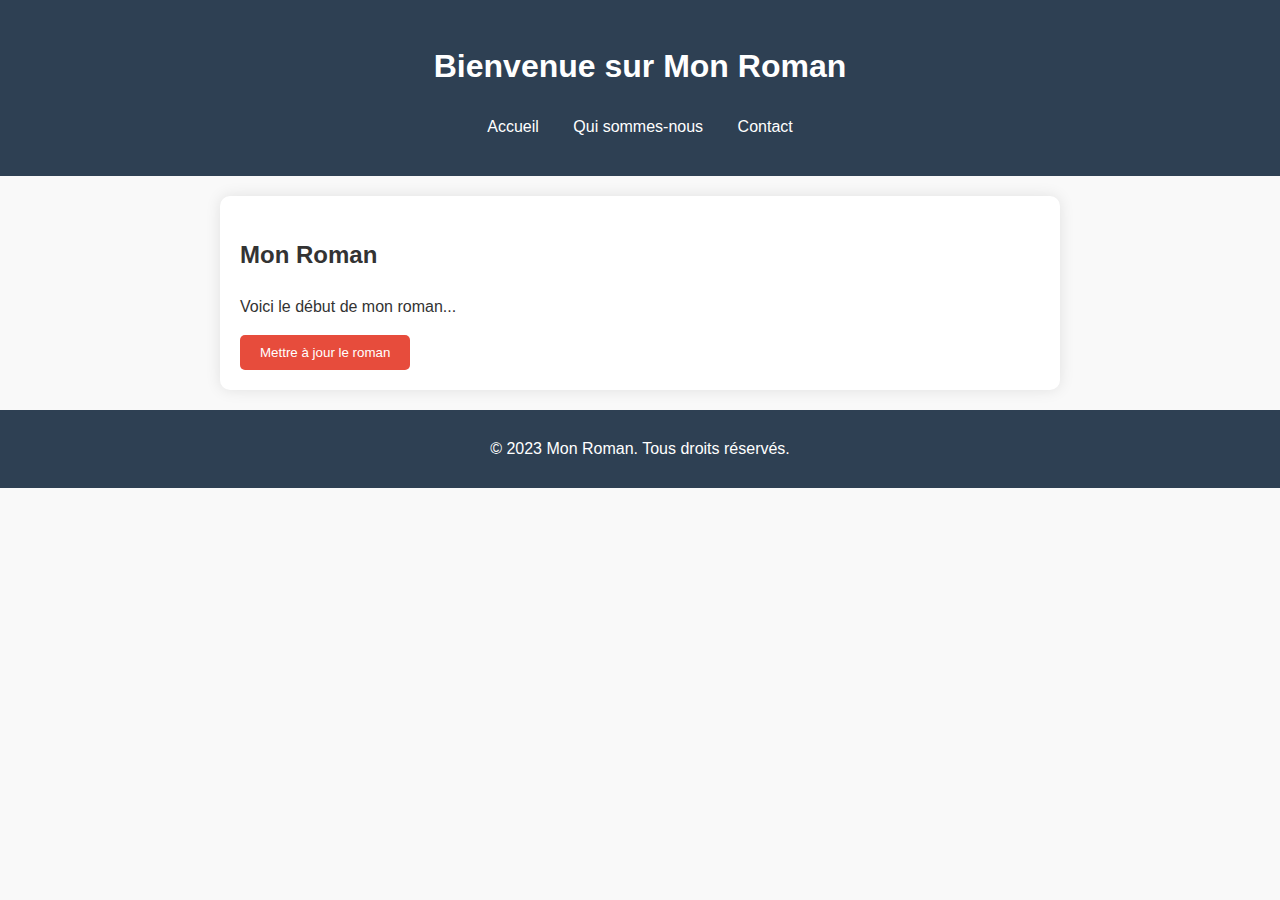
<file: index.html>
<!DOCTYPE html>
<html lang="fr">
<head>
    <meta charset="UTF-8">
    <meta name="viewport" content="width=device-width, initial-scale=1.0">
    <title>Mon Roman</title>
    <link rel="stylesheet" href="styles.css">
</head>
<body>
    <header>
        <h1>Bienvenue sur Mon Roman</h1>
        <nav>
            <ul>
                <li><a href="index.html">Accueil</a></li>
                <li><a href="qui_sommes_nous.html">Qui sommes-nous</a></li>
                <li><a href="contact.html">Contact</a></li>
            </ul>
        </nav>
    </header>
    <main>
        <section id="roman">
            <h2>Mon Roman</h2>
            <p>Voici le début de mon roman...</p>
            <button id="updateButton">Mettre à jour le roman</button>
        </section>
    </main>
    <footer>
        <p>&copy; 2023 Mon Roman. Tous droits réservés.</p>
    </footer>
    <script src="script.js"></script>
</body>
</html>
</file>
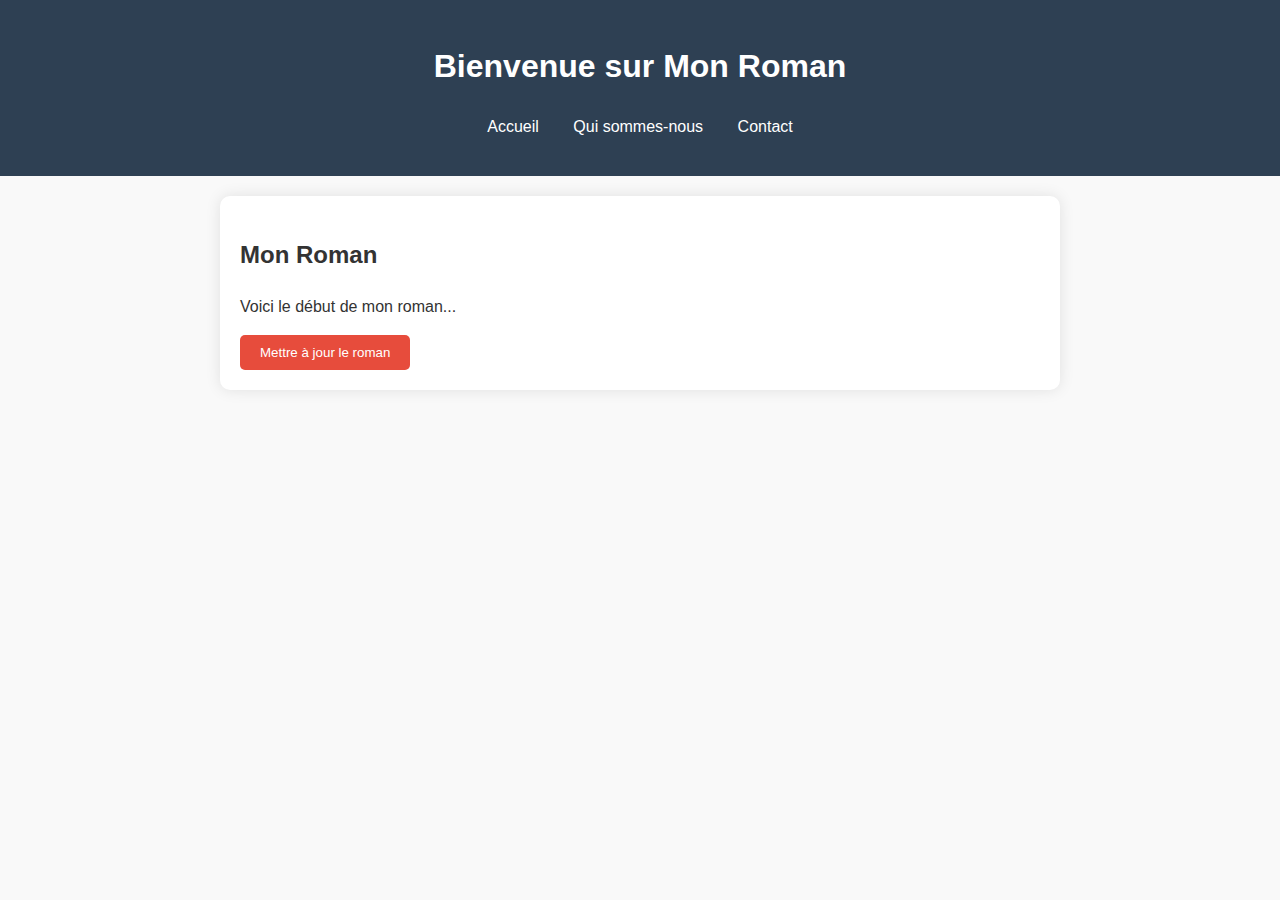
<file: contact.html>
<!DOCTYPE html>
<html lang="fr">
<head>
    <meta charset="UTF-8">
    <meta name="viewport" content="width=device-width, initial-scale=1.0">
    <title>Mon Roman</title>
    <link rel="stylesheet" href="styles.css">
</head>
<body>
    <header>
        <h1>Bienvenue sur Mon Roman</h1>
        <nav>
            <ul>
                <li><a href="index.html">Accueil</a></li>
                <li><a href="qui_sommes_nous.html">Qui sommes-nous</a></li>
                <li><a href="contact.html">Contact</a></li>
            </ul>
        </nav>
    </header>
    <main>
        <section id="roman">
            <h2>Mon Roman</h2>
            <p>Voici le début de mon roman...</p>
            <button id="updateButton">Mettre à jour le roman</button>
        </section>
    </main>
</body>
</html>
</file>
<file: styles.css>
body {
    font-family: 'Noto Sans JP', sans-serif;
    background-color: #f9f9f9;
    color: #333;
    margin: 0;
    padding: 0;
    line-height: 1.6;
}

header {
    background-color: #2e4053;
    color: #fff;
    padding: 20px 0;
    text-align: center;
}

nav ul {
    list-style-type: none;
    padding: 0;
}

nav ul li {
    display: inline;
    margin: 0 15px;
}

nav ul li a {
    text-decoration: none;
    color: #fff;
}

#roman {
    padding: 20px;
    background-color: #fff;
    border-radius: 10px;
    box-shadow: 0 0 15px rgba(0, 0, 0, 0.1);
    max-width: 800px;
    margin: 20px auto;
}

button {
    background-color: #e74c3c;
    color: #fff;
    border: none;
    padding: 10px 20px;
    cursor: pointer;
    border-radius: 5px;
    transition: background-color 0.3s ease;
}

button:hover {
    background-color: #c0392b;
}

footer {
    text-align: center;
    padding: 10px 0;
    background-color: #2e4053;
    color: #fff;
    position: relative;
    bottom: 0;
    width: 100%;
}
</file>
